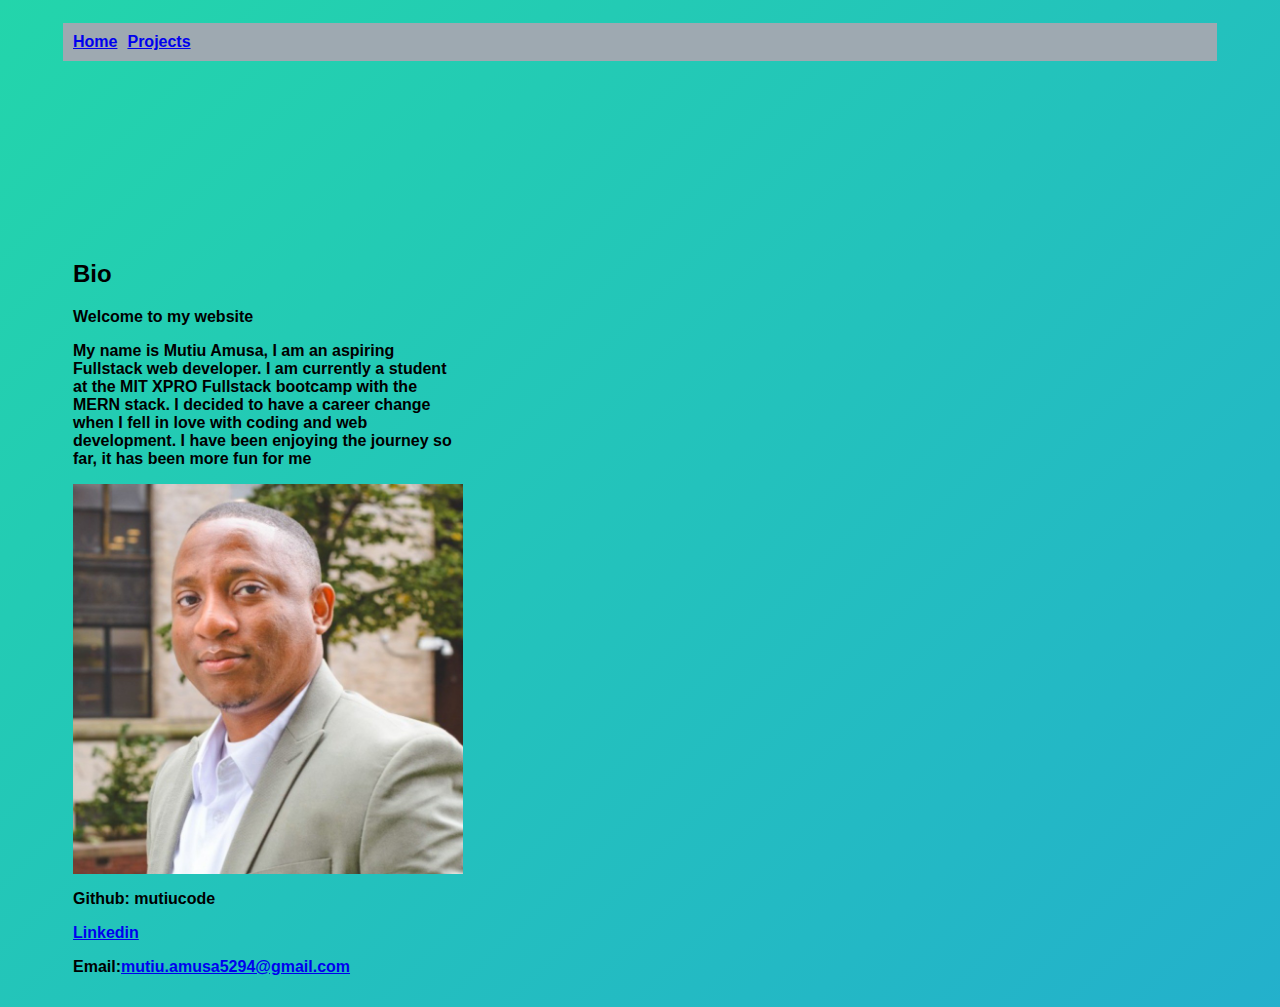
<file: index.html>
<!DOCTYPE html>
<html lang="en">
<head>
  <meta charset="UTF-8">
  <meta name="viewport" content="width=device-width, initial-scale=1.0">
  <title>Document</title>
  <link rel="stylesheet" href="style.css">
</head>
<body>
  <div class="d-flex flex-column justify-content-center w-100 h-100"></div>
<div id="root"> 
  <nav class="navbar">
    <div>
      <a href="index.html"><strong>Home</strong></a>
    </div>
    <div>
        <a href="projects.html"><strong>Projects</strong></a>
  </div>
  </nav>
  <div class="info">
    <div>
      <iframe width="290" height="155" src="https://www.youtube.com/embed/xZoJqpAxJLw?si=FKaLemecjphDB_tI" title="YouTube video player" frameborder="0" allow="accelerometer; autoplay; clipboard-write; encrypted-media; gyroscope; picture-in-picture; web-share" allowfullscreen></iframe>
    </div>
    <div>
      <h2>Bio</h2>
      <p><strong>Welcome to my website</strong></p>
      <p><strong>My name is Mutiu Amusa, I am an aspiring Fullstack web developer. I am currently a student at the MIT XPRO Fullstack bootcamp with the MERN stack. I decided to have a career change when I fell in love with coding and web development. I have been enjoying the journey so far, it has been more fun for me</strong></p>
      <img src="mypics.jpeg"/>
      <P><strong>Github: mutiucode</strong></P>
      <p><a href="www.linkedin.com/in/mutiu-amusa-msc-682b62290"><strong>Linkedin</strong></a></p>
      <p>
        <strong>Email:<a href="mailto:mutiu.amusa5294@gmail.com">mutiu.amusa5294@gmail.com</strong></a>
      </p>
    </div> 
  </div>
</div>
</body>
</html>
</file>
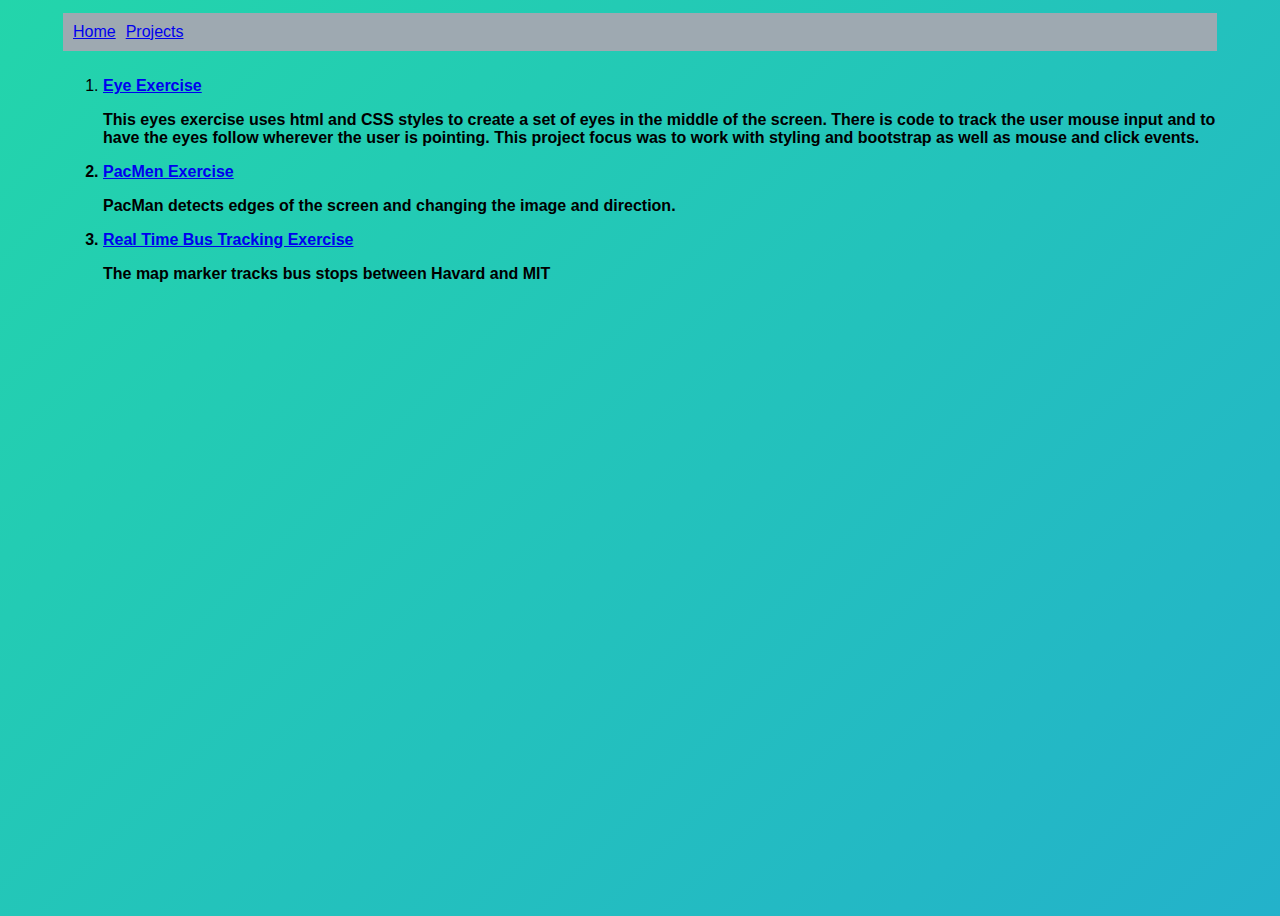
<file: projects.html>
<!DOCTYPE html>
<html lang="en">
<head>
  <meta charset="UTF-8">
  <meta name="viewport" content="width=device-width, initial-scale=1.0">
  <title>Document</title>
  <link rel="stylesheet" href="style.css">
</head>
<body>
<div id="root"> 
  <nav class="navbar">
    <div>
      <a href="index.html">Home</a>
    </div>
    <div>
        <a href="projects.html">Projects</a>
  </div>
  </nav>
</div>
<div>
    <ol>
      <li><strong><a href="https://github.com/mutiucode/Eye-Exercise">Eye Exercise</a></li>
      <p>This eyes exercise uses html and CSS styles to create a set of eyes in the middle of the screen. There is code to track the user mouse input and to have the eyes follow wherever the user is pointing. This project focus was to work with styling and bootstrap as well as mouse and click events.</p>
      <li><a href="https://github.com/mutiucode/PacMen-Exercise-">PacMen Exercise</a></li>
      <p>PacMan detects edges of the screen and changing the image and direction.</p>
        <li><a href="https://github.com/mutiucode/Real-Time-Bus-Tracking-Exercise-">Real Time Bus Tracking Exercise<a></li>
        <p>The map marker tracks bus stops between Havard and MIT</strong></p>
    </ol>
</div>
</body>
</html>
</file>
<file: style.css>
div,nav {
  /* border: 1px solid red; */
  padding: 5px;
}

body {
  font-family: sans-serif;
  border-left: 50px solid transparent;
  border-right: 50px solid transparent;
}

body {
  background: linear-gradient(-45deg, #ee7752, #e73c7e, #23a6d5, #23d5ab);
  background-size: 400% 400%;
  animation: gradient 15s ease infinite;
  height: 100vh;
}

@keyframes gradient {
  0% {
      background-position: 0% 50%;
  }

  50% {
      background-position: 100% 50%;
  }

  100% {
      background-position: 0% 50%;
  }
}
.navbar {
  display: flex;
  background-color: #9ea9b1; /* Red=FF Green=FF Blue=FF */
  color: #FFFFFF;
}
.info {
  width: 50%;
  max-width: 400px;
}
.header-image {
  border: 1px solid red;
}
img {
  display: block;
  width: 100%;
  margin: 0 auto;
  max-width: 600px;
}
</file>
